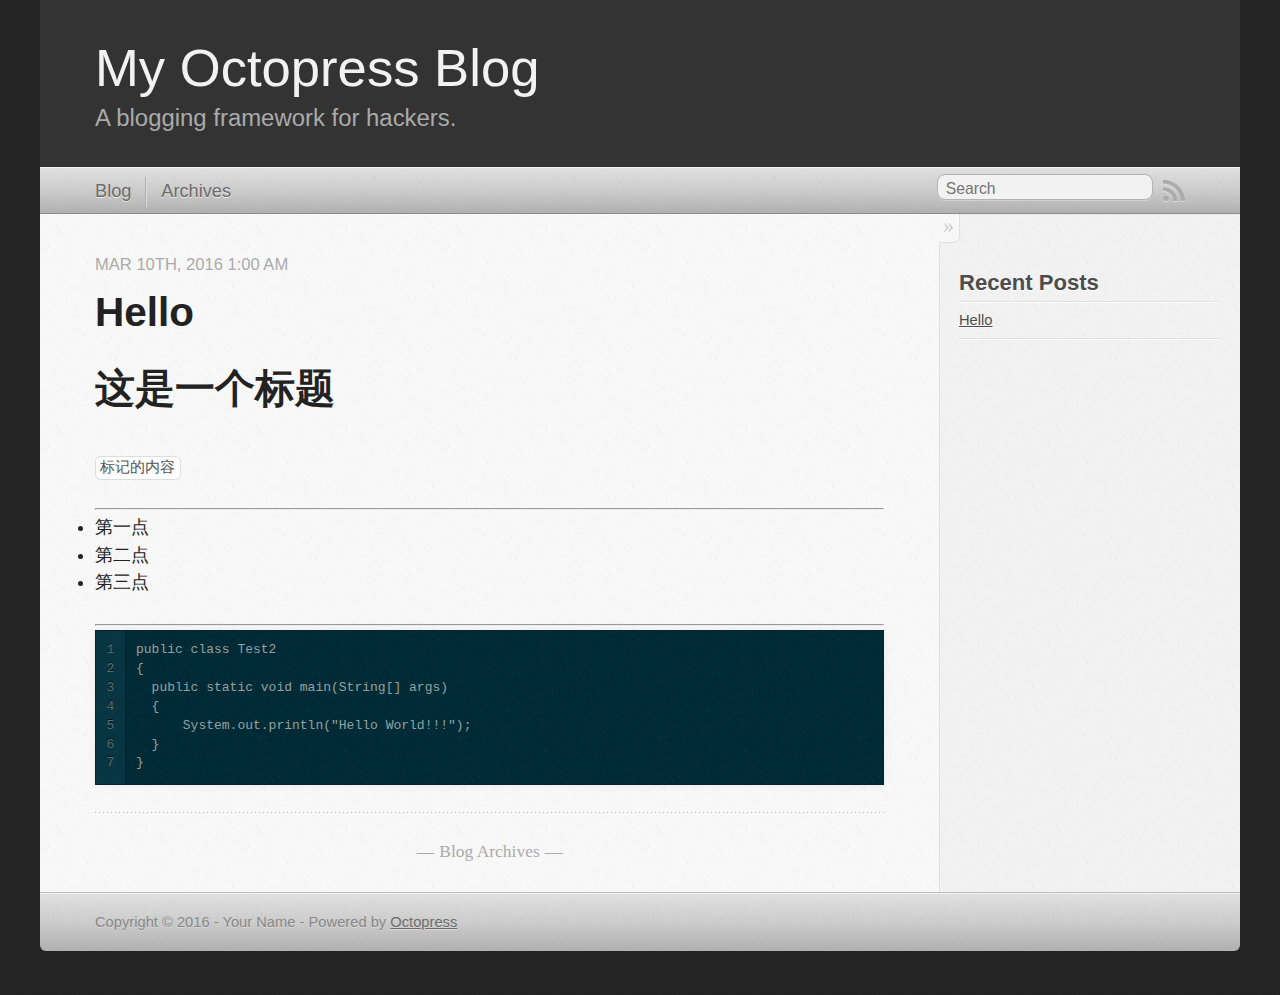
<file: index.html>
<!DOCTYPE html>
<!--[if IEMobile 7 ]><html class="no-js iem7"><![endif]-->
<!--[if lt IE 9]><html class="no-js lte-ie8"><![endif]-->
<!--[if (gt IE 8)|(gt IEMobile 7)|!(IEMobile)|!(IE)]><!--><html class="no-js" lang="en"><!--<![endif]-->
<head>
  <meta charset="utf-8">
  <title>My Octopress Blog</title>
  <meta name="author" content="Your Name">

  
  <meta name="description" content="这是一个标题 标记的内容 第一点
第二点
第三点 1
2
3
4
5
6
7
public class Test2
{ public static void main(String[] args) { System.out.println("Hello World!!!"); }
} ">
  

  <!-- http://t.co/dKP3o1e -->
  <meta name="HandheldFriendly" content="True">
  <meta name="MobileOptimized" content="320">
  <meta name="viewport" content="width=device-width, initial-scale=1">

  
  <link rel="canonical" href="http://iuin.github.io/">
  <link href="/favicon.png" rel="icon">
  <link href="/stylesheets/screen.css" media="screen, projection" rel="stylesheet" type="text/css">
  <link href="/atom.xml" rel="alternate" title="My Octopress Blog" type="application/atom+xml">
  <script src="/javascripts/modernizr-2.0.js"></script>
  <script src="http://libs.baidu.com/jquery/1.9.1/jquery.min.js"></script>
  <script>!window.jQuery && document.write(unescape('%3Cscript src="/javascripts/libs/jquery.min.js"%3E%3C/script%3E'))</script>
  <script src="/javascripts/octopress.js" type="text/javascript"></script>
  <!--Fonts from Google"s Web font directory at http://google.com/webfonts -->
<!-- <link href="//fonts.googleapis.com/css?family=PT+Serif:regular,italic,bold,bolditalic" rel="stylesheet" type="text/css">
<link href="//fonts.googleapis.com/css?family=PT+Sans:regular,italic,bold,bolditalic" rel="stylesheet" type="text/css">
-->
  

</head>

<body   >
  <header role="banner"><hgroup>
  <h1><a href="/">My Octopress Blog</a></h1>
  
    <h2>A blogging framework for hackers.</h2>
  
</hgroup>

</header>
  <nav role="navigation"><ul class="subscription" data-subscription="rss">
  <li><a href="/atom.xml" rel="subscribe-rss" title="subscribe via RSS">RSS</a></li>
  
</ul>
  
<form action="https://www.google.com/search" method="get">
  <fieldset role="search">
    <input type="hidden" name="sitesearch" value="iuin.github.io">
    <input class="search" type="text" name="q" results="0" placeholder="Search"/>
  </fieldset>
</form>
  
<ul class="main-navigation">
  <li><a href="/">Blog</a></li>
  <li><a href="/blog/archives">Archives</a></li>
</ul>

</nav>
  <div id="main">
    <div id="content">
      <div class="blog-index">
  
  
  
    <article>
      
  <header>
    
      <h1 class="entry-title"><a href="/blog/2016/03/10/hello/">Hello</a></h1>
    
    
      <p class="meta">
        




<time class='entry-date' datetime='2016-03-10T01:00:05+08:00'><span class='date'><span class='date-month'>Mar</span> <span class='date-day'>10</span><span class='date-suffix'>th</span>, <span class='date-year'>2016</span></span> <span class='time'>1:00 am</span></time>
        
      </p>
    
  </header>


  <div class="entry-content"><h1>这是一个标题</h1>

<p><code>标记的内容</code></p>

<hr />

<ul>
<li>第一点</li>
<li>第二点</li>
<li>第三点</li>
</ul>


<hr />

<figure class='code'><div class="highlight"><table><tr><td class="gutter"><pre class="line-numbers"><span class='line-number'>1</span>
<span class='line-number'>2</span>
<span class='line-number'>3</span>
<span class='line-number'>4</span>
<span class='line-number'>5</span>
<span class='line-number'>6</span>
<span class='line-number'>7</span>
</pre></td><td class='code'><pre><code class=''><span class='line'>public class Test2
</span><span class='line'>{
</span><span class='line'>  public static void main(String[] args)
</span><span class='line'>  {
</span><span class='line'>      System.out.println("Hello World!!!");
</span><span class='line'>  }
</span><span class='line'>}</span></code></pre></td></tr></table></div></figure>

</div>
  
  


    </article>
  
  <div class="pagination">
    
    <a href="/blog/archives">Blog Archives</a>
    
  </div>
</div>
<aside class="sidebar">
  
    <section>
  <h1>Recent Posts</h1>
  <ul id="recent_posts">
    
      <li class="post">
        <a href="/blog/2016/03/10/hello/">Hello</a>
      </li>
    
  </ul>
</section>





  
</aside>

    </div>
  </div>
  <footer role="contentinfo"><p>
  Copyright &copy; 2016 - Your Name -
  <span class="credit">Powered by <a href="http://octopress.org">Octopress</a></span>
</p>

</footer>
  











</body>
</html>
</file>
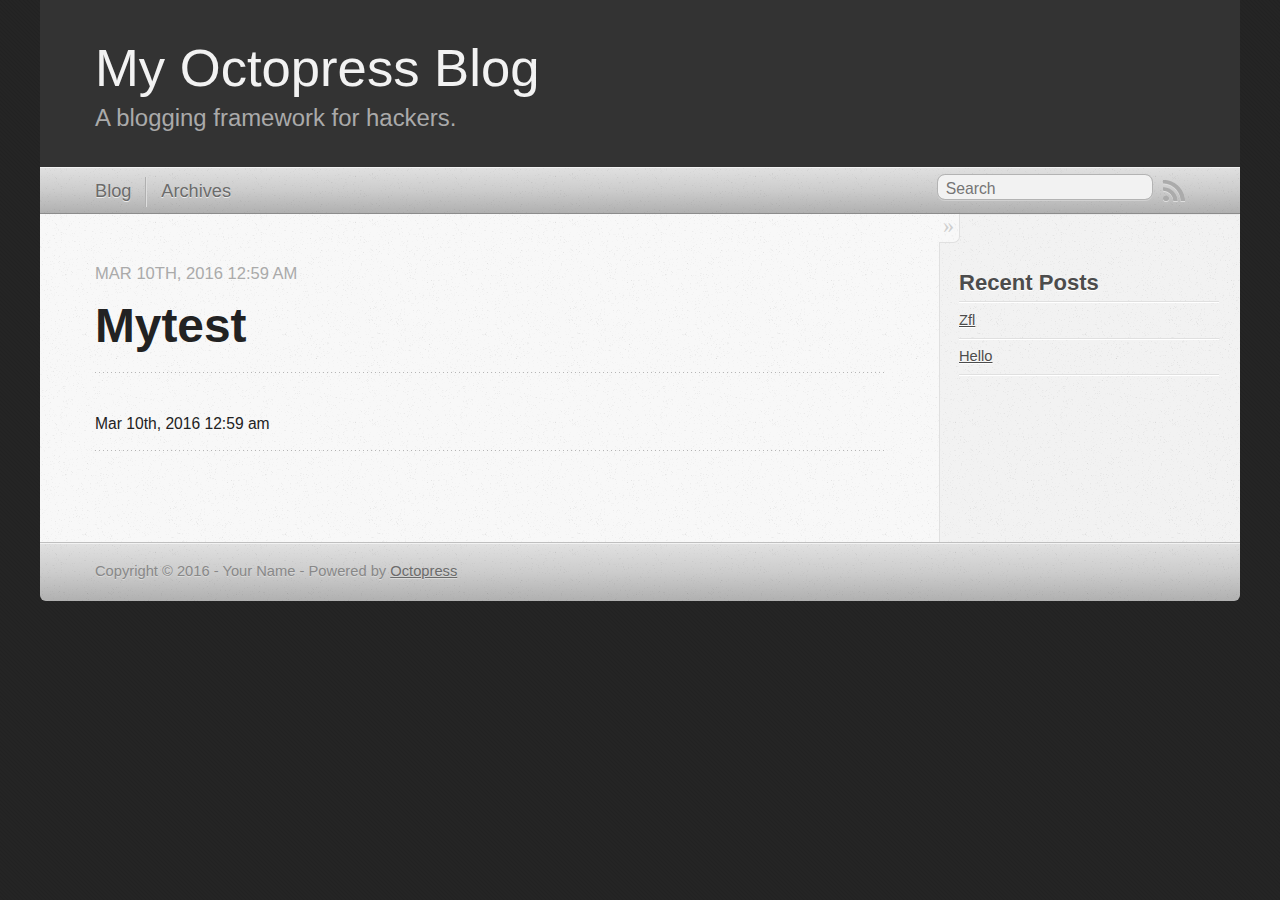
<file: mytest/index.html>
<!DOCTYPE html>
<!--[if IEMobile 7 ]><html class="no-js iem7"><![endif]-->
<!--[if lt IE 9]><html class="no-js lte-ie8"><![endif]-->
<!--[if (gt IE 8)|(gt IEMobile 7)|!(IEMobile)|!(IE)]><!--><html class="no-js" lang="en"><!--<![endif]-->
<head>
  <meta charset="utf-8">
  <title>Mytest - My Octopress Blog</title>
  <meta name="author" content="Your Name">

  
  <meta name="description" content=" Mytest Mar 10th, 2016 12:59 am Mar 10th, 2016 12:59 am Recent Posts Zfl Hello ">
  

  <!-- http://t.co/dKP3o1e -->
  <meta name="HandheldFriendly" content="True">
  <meta name="MobileOptimized" content="320">
  <meta name="viewport" content="width=device-width, initial-scale=1">

  
  <link rel="canonical" href="http://iuin.github.io/mytest/">
  <link href="/favicon.png" rel="icon">
  <link href="/stylesheets/screen.css" media="screen, projection" rel="stylesheet" type="text/css">
  <link href="/atom.xml" rel="alternate" title="My Octopress Blog" type="application/atom+xml">
  <script src="/javascripts/modernizr-2.0.js"></script>
  <script src="http://libs.baidu.com/jquery/1.9.1/jquery.min.js"></script>
  <script>!window.jQuery && document.write(unescape('%3Cscript src="/javascripts/libs/jquery.min.js"%3E%3C/script%3E'))</script>
  <script src="/javascripts/octopress.js" type="text/javascript"></script>
  <!--Fonts from Google"s Web font directory at http://google.com/webfonts -->
<!-- <link href="//fonts.googleapis.com/css?family=PT+Serif:regular,italic,bold,bolditalic" rel="stylesheet" type="text/css">
<link href="//fonts.googleapis.com/css?family=PT+Sans:regular,italic,bold,bolditalic" rel="stylesheet" type="text/css">
-->
  

</head>

<body   >
  <header role="banner"><hgroup>
  <h1><a href="/">My Octopress Blog</a></h1>
  
    <h2>A blogging framework for hackers.</h2>
  
</hgroup>

</header>
  <nav role="navigation"><ul class="subscription" data-subscription="rss">
  <li><a href="/atom.xml" rel="subscribe-rss" title="subscribe via RSS">RSS</a></li>
  
</ul>
  
<form action="https://www.google.com/search" method="get">
  <fieldset role="search">
    <input type="hidden" name="sitesearch" value="iuin.github.io">
    <input class="search" type="text" name="q" results="0" placeholder="Search"/>
  </fieldset>
</form>
  
<ul class="main-navigation">
  <li><a href="/">Blog</a></li>
  <li><a href="/blog/archives">Archives</a></li>
</ul>

</nav>
  <div id="main">
    <div id="content">
      <div>
<article role="article">
  
  <header>
    <h1 class="entry-title">Mytest</h1>
    <p class="meta">




<time class='entry-date' datetime='2016-03-10T00:59:00+08:00'><span class='date'><span class='date-month'>Mar</span> <span class='date-day'>10</span><span class='date-suffix'>th</span>, <span class='date-year'>2016</span></span> <span class='time'>12:59 am</span></time></p>
  </header>
  
  

  
    <footer>
      <p class="meta">
        
        




<time class='entry-date' datetime='2016-03-10T00:59:00+08:00'><span class='date'><span class='date-month'>Mar</span> <span class='date-day'>10</span><span class='date-suffix'>th</span>, <span class='date-year'>2016</span></span> <span class='time'>12:59 am</span></time>
        
      </p>
      
        <div class="sharing">
  
  
  
</div>

      
    </footer>
  
</article>

</div>

<aside class="sidebar">
  
    <section>
  <h1>Recent Posts</h1>
  <ul id="recent_posts">
    
      <li class="post">
        <a href="/blog/2016/03/10/zfl/">Zfl</a>
      </li>
    
      <li class="post">
        <a href="/blog/2016/03/10/hello/">Hello</a>
      </li>
    
  </ul>
</section>





  
</aside>


    </div>
  </div>
  <footer role="contentinfo"><p>
  Copyright &copy; 2016 - Your Name -
  <span class="credit">Powered by <a href="http://octopress.org">Octopress</a></span>
</p>

</footer>
  











</body>
</html>
</file>
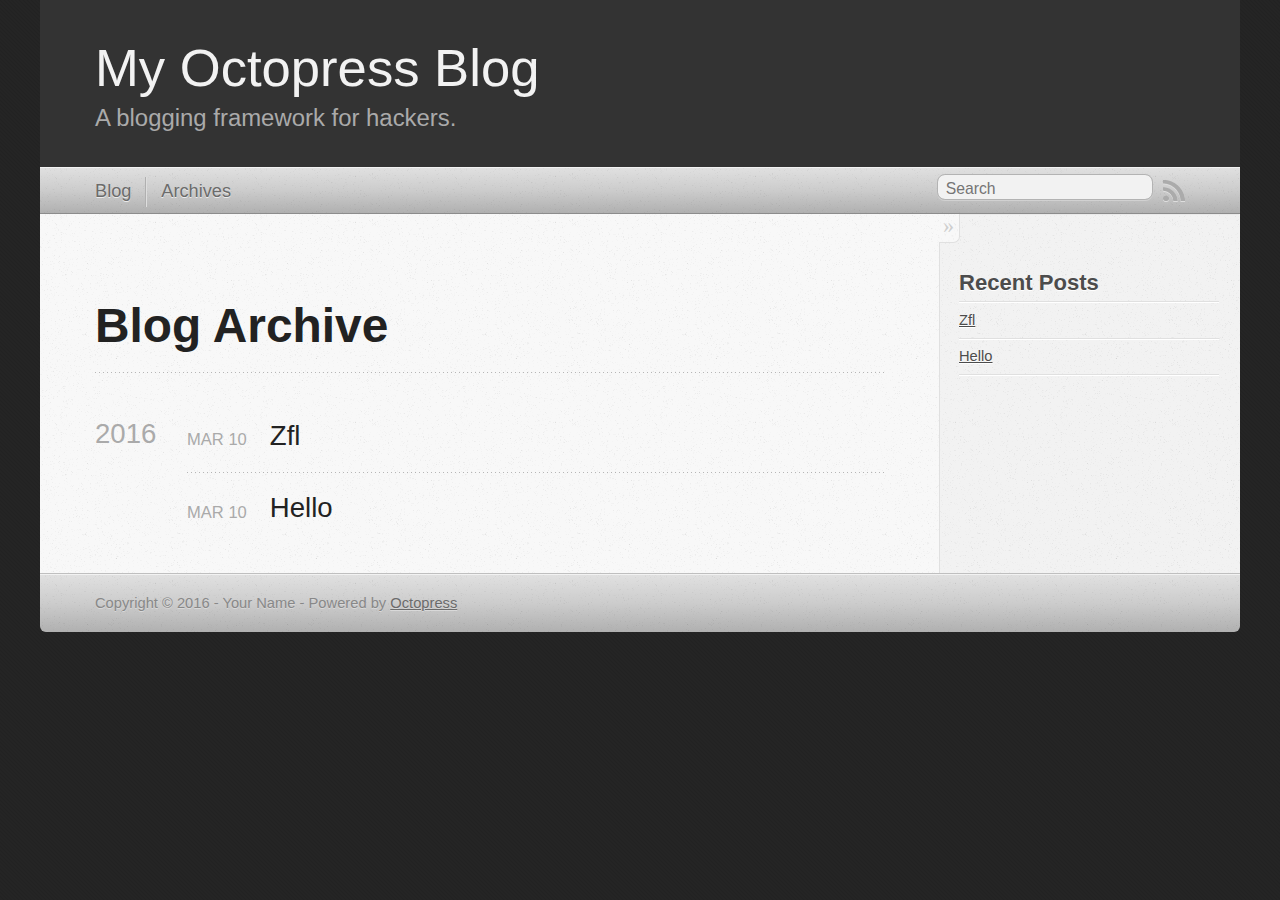
<file: blog/archives/index.html>
<!DOCTYPE html>
<!--[if IEMobile 7 ]><html class="no-js iem7"><![endif]-->
<!--[if lt IE 9]><html class="no-js lte-ie8"><![endif]-->
<!--[if (gt IE 8)|(gt IEMobile 7)|!(IEMobile)|!(IE)]><!--><html class="no-js" lang="en"><!--<![endif]-->
<head>
  <meta charset="utf-8">
  <title>Blog Archive - My Octopress Blog</title>
  <meta name="author" content="Your Name">

  
  <meta name="description" content=" Blog Archive 2016 Zfl
Mar 10 2016 Hello
Mar 10 2016 Recent Posts Zfl Hello ">
  

  <!-- http://t.co/dKP3o1e -->
  <meta name="HandheldFriendly" content="True">
  <meta name="MobileOptimized" content="320">
  <meta name="viewport" content="width=device-width, initial-scale=1">

  
  <link rel="canonical" href="http://iuin.github.io/blog/archives/">
  <link href="/favicon.png" rel="icon">
  <link href="/stylesheets/screen.css" media="screen, projection" rel="stylesheet" type="text/css">
  <link href="/atom.xml" rel="alternate" title="My Octopress Blog" type="application/atom+xml">
  <script src="/javascripts/modernizr-2.0.js"></script>
  <script src="http://libs.baidu.com/jquery/1.9.1/jquery.min.js"></script>
  <script>!window.jQuery && document.write(unescape('%3Cscript src="/javascripts/libs/jquery.min.js"%3E%3C/script%3E'))</script>
  <script src="/javascripts/octopress.js" type="text/javascript"></script>
  <!--Fonts from Google"s Web font directory at http://google.com/webfonts -->
<!-- <link href="//fonts.googleapis.com/css?family=PT+Serif:regular,italic,bold,bolditalic" rel="stylesheet" type="text/css">
<link href="//fonts.googleapis.com/css?family=PT+Sans:regular,italic,bold,bolditalic" rel="stylesheet" type="text/css">
-->
  

</head>

<body   >
  <header role="banner"><hgroup>
  <h1><a href="/">My Octopress Blog</a></h1>
  
    <h2>A blogging framework for hackers.</h2>
  
</hgroup>

</header>
  <nav role="navigation"><ul class="subscription" data-subscription="rss">
  <li><a href="/atom.xml" rel="subscribe-rss" title="subscribe via RSS">RSS</a></li>
  
</ul>
  
<form action="https://www.google.com/search" method="get">
  <fieldset role="search">
    <input type="hidden" name="sitesearch" value="iuin.github.io">
    <input class="search" type="text" name="q" results="0" placeholder="Search"/>
  </fieldset>
</form>
  
<ul class="main-navigation">
  <li><a href="/">Blog</a></li>
  <li><a href="/blog/archives">Archives</a></li>
</ul>

</nav>
  <div id="main">
    <div id="content">
      <div>
<article role="article">
  
  <header>
    <h1 class="entry-title">Blog Archive</h1>
    
  </header>
  
  <div id="blog-archives">



  
  <h2>2016</h2>

<article>
  
<h1><a href="/blog/2016/03/10/zfl/">Zfl</a></h1>
<time datetime="2016-03-10T01:28:30+08:00" pubdate><span class='month'>Mar</span> <span class='day'>10</span> <span class='year'>2016</span></time>


</article>



<article>
  
<h1><a href="/blog/2016/03/10/hello/">Hello</a></h1>
<time datetime="2016-03-10T01:00:05+08:00" pubdate><span class='month'>Mar</span> <span class='day'>10</span> <span class='year'>2016</span></time>


</article>

</div>

  
</article>

</div>

<aside class="sidebar">
  
    <section>
  <h1>Recent Posts</h1>
  <ul id="recent_posts">
    
      <li class="post">
        <a href="/blog/2016/03/10/zfl/">Zfl</a>
      </li>
    
      <li class="post">
        <a href="/blog/2016/03/10/hello/">Hello</a>
      </li>
    
  </ul>
</section>





  
</aside>


    </div>
  </div>
  <footer role="contentinfo"><p>
  Copyright &copy; 2016 - Your Name -
  <span class="credit">Powered by <a href="http://octopress.org">Octopress</a></span>
</p>

</footer>
  











</body>
</html>
</file>
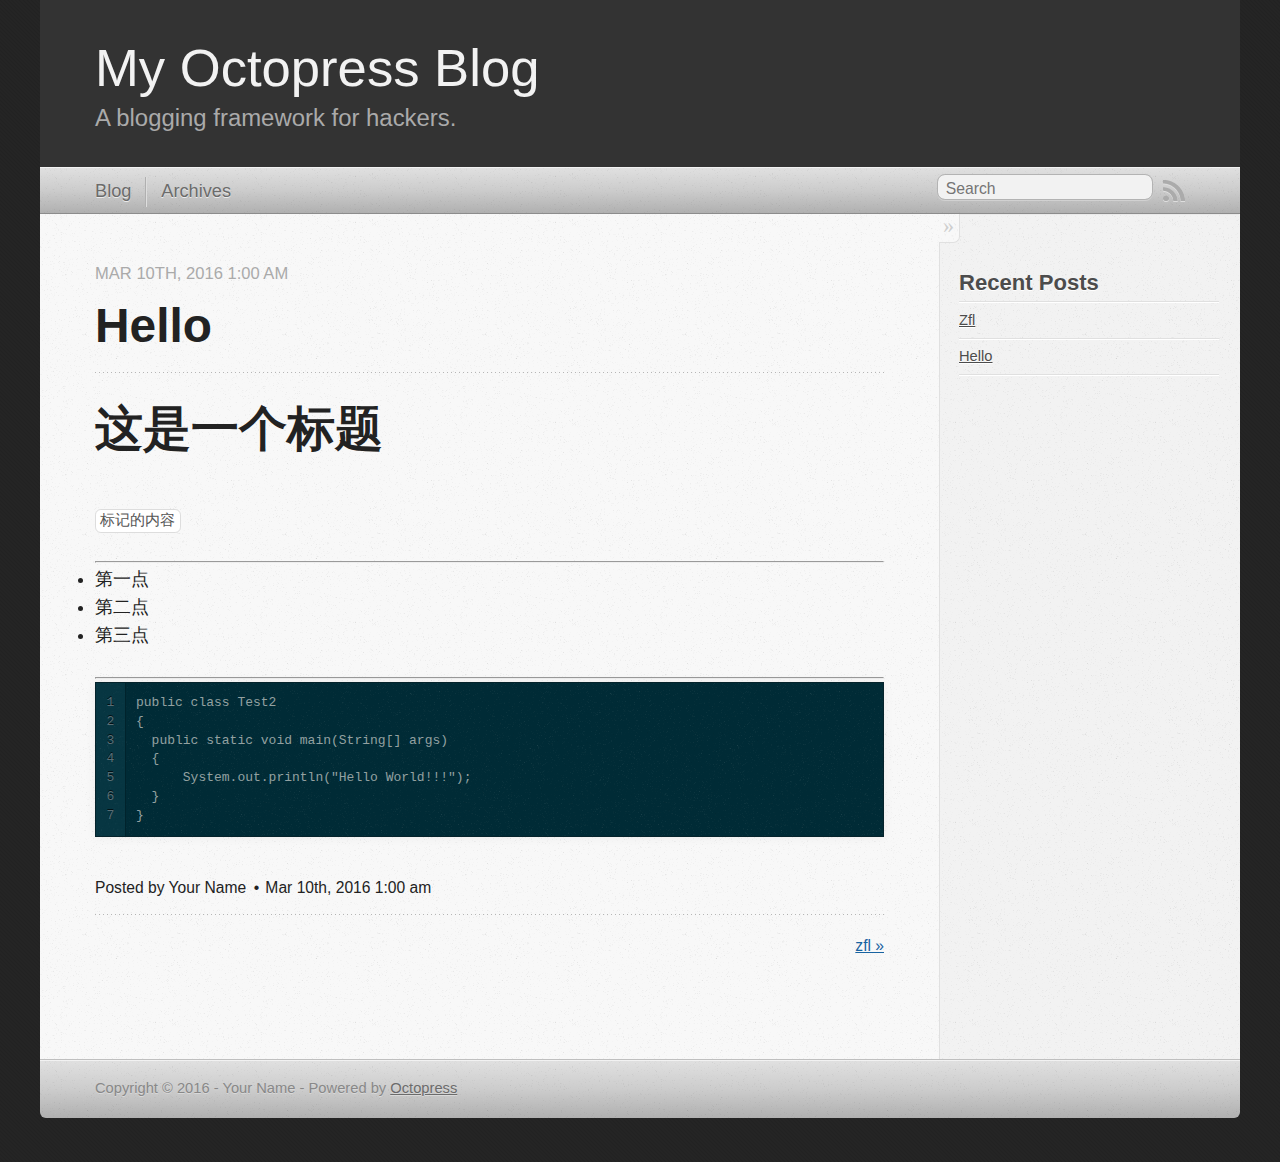
<file: blog/2016/03/10/hello/index.html>
<!DOCTYPE html>
<!--[if IEMobile 7 ]><html class="no-js iem7"><![endif]-->
<!--[if lt IE 9]><html class="no-js lte-ie8"><![endif]-->
<!--[if (gt IE 8)|(gt IEMobile 7)|!(IEMobile)|!(IE)]><!--><html class="no-js" lang="en"><!--<![endif]-->
<head>
  <meta charset="utf-8">
  <title>Hello - My Octopress Blog</title>
  <meta name="author" content="Your Name">

  
  <meta name="description" content="这是一个标题 标记的内容 第一点
第二点
第三点 1
2
3
4
5
6
7
public class Test2
{ public static void main(String[] args) { System.out.println("Hello World!!!"); }
} ">
  

  <!-- http://t.co/dKP3o1e -->
  <meta name="HandheldFriendly" content="True">
  <meta name="MobileOptimized" content="320">
  <meta name="viewport" content="width=device-width, initial-scale=1">

  
  <link rel="canonical" href="http://iuin.github.io/blog/2016/03/10/hello/">
  <link href="/favicon.png" rel="icon">
  <link href="/stylesheets/screen.css" media="screen, projection" rel="stylesheet" type="text/css">
  <link href="/atom.xml" rel="alternate" title="My Octopress Blog" type="application/atom+xml">
  <script src="/javascripts/modernizr-2.0.js"></script>
  <script src="http://libs.baidu.com/jquery/1.9.1/jquery.min.js"></script>
  <script>!window.jQuery && document.write(unescape('%3Cscript src="/javascripts/libs/jquery.min.js"%3E%3C/script%3E'))</script>
  <script src="/javascripts/octopress.js" type="text/javascript"></script>
  <!--Fonts from Google"s Web font directory at http://google.com/webfonts -->
<!-- <link href="//fonts.googleapis.com/css?family=PT+Serif:regular,italic,bold,bolditalic" rel="stylesheet" type="text/css">
<link href="//fonts.googleapis.com/css?family=PT+Sans:regular,italic,bold,bolditalic" rel="stylesheet" type="text/css">
-->
  

</head>

<body   >
  <header role="banner"><hgroup>
  <h1><a href="/">My Octopress Blog</a></h1>
  
    <h2>A blogging framework for hackers.</h2>
  
</hgroup>

</header>
  <nav role="navigation"><ul class="subscription" data-subscription="rss">
  <li><a href="/atom.xml" rel="subscribe-rss" title="subscribe via RSS">RSS</a></li>
  
</ul>
  
<form action="https://www.google.com/search" method="get">
  <fieldset role="search">
    <input type="hidden" name="sitesearch" value="iuin.github.io">
    <input class="search" type="text" name="q" results="0" placeholder="Search"/>
  </fieldset>
</form>
  
<ul class="main-navigation">
  <li><a href="/">Blog</a></li>
  <li><a href="/blog/archives">Archives</a></li>
</ul>

</nav>
  <div id="main">
    <div id="content">
      <div>
<article class="hentry" role="article">
  
  <header>
    
      <h1 class="entry-title">Hello</h1>
    
    
      <p class="meta">
        




<time class='entry-date' datetime='2016-03-10T01:00:05+08:00'><span class='date'><span class='date-month'>Mar</span> <span class='date-day'>10</span><span class='date-suffix'>th</span>, <span class='date-year'>2016</span></span> <span class='time'>1:00 am</span></time>
        
      </p>
    
  </header>


<div class="entry-content"><h1>这是一个标题</h1>

<p><code>标记的内容</code></p>

<hr />

<ul>
<li>第一点</li>
<li>第二点</li>
<li>第三点</li>
</ul>


<hr />

<figure class='code'><div class="highlight"><table><tr><td class="gutter"><pre class="line-numbers"><span class='line-number'>1</span>
<span class='line-number'>2</span>
<span class='line-number'>3</span>
<span class='line-number'>4</span>
<span class='line-number'>5</span>
<span class='line-number'>6</span>
<span class='line-number'>7</span>
</pre></td><td class='code'><pre><code class=''><span class='line'>public class Test2
</span><span class='line'>{
</span><span class='line'>  public static void main(String[] args)
</span><span class='line'>  {
</span><span class='line'>      System.out.println("Hello World!!!");
</span><span class='line'>  }
</span><span class='line'>}</span></code></pre></td></tr></table></div></figure>

</div>


  <footer>
    <p class="meta">
      
  

<span class="byline author vcard">Posted by <span class="fn">Your Name</span></span>

      




<time class='entry-date' datetime='2016-03-10T01:00:05+08:00'><span class='date'><span class='date-month'>Mar</span> <span class='date-day'>10</span><span class='date-suffix'>th</span>, <span class='date-year'>2016</span></span> <span class='time'>1:00 am</span></time>
      


    </p>
    
      <div class="sharing">
  
  
  
</div>

    
    <p class="meta">
      
      
        <a class="basic-alignment right" href="/blog/2016/03/10/zfl/" title="Next Post: zfl">zfl &raquo;</a>
      
    </p>
  </footer>
</article>

</div>

<aside class="sidebar">
  
    <section>
  <h1>Recent Posts</h1>
  <ul id="recent_posts">
    
      <li class="post">
        <a href="/blog/2016/03/10/zfl/">Zfl</a>
      </li>
    
      <li class="post">
        <a href="/blog/2016/03/10/hello/">Hello</a>
      </li>
    
  </ul>
</section>





  
</aside>


    </div>
  </div>
  <footer role="contentinfo"><p>
  Copyright &copy; 2016 - Your Name -
  <span class="credit">Powered by <a href="http://octopress.org">Octopress</a></span>
</p>

</footer>
  











</body>
</html>
</file>
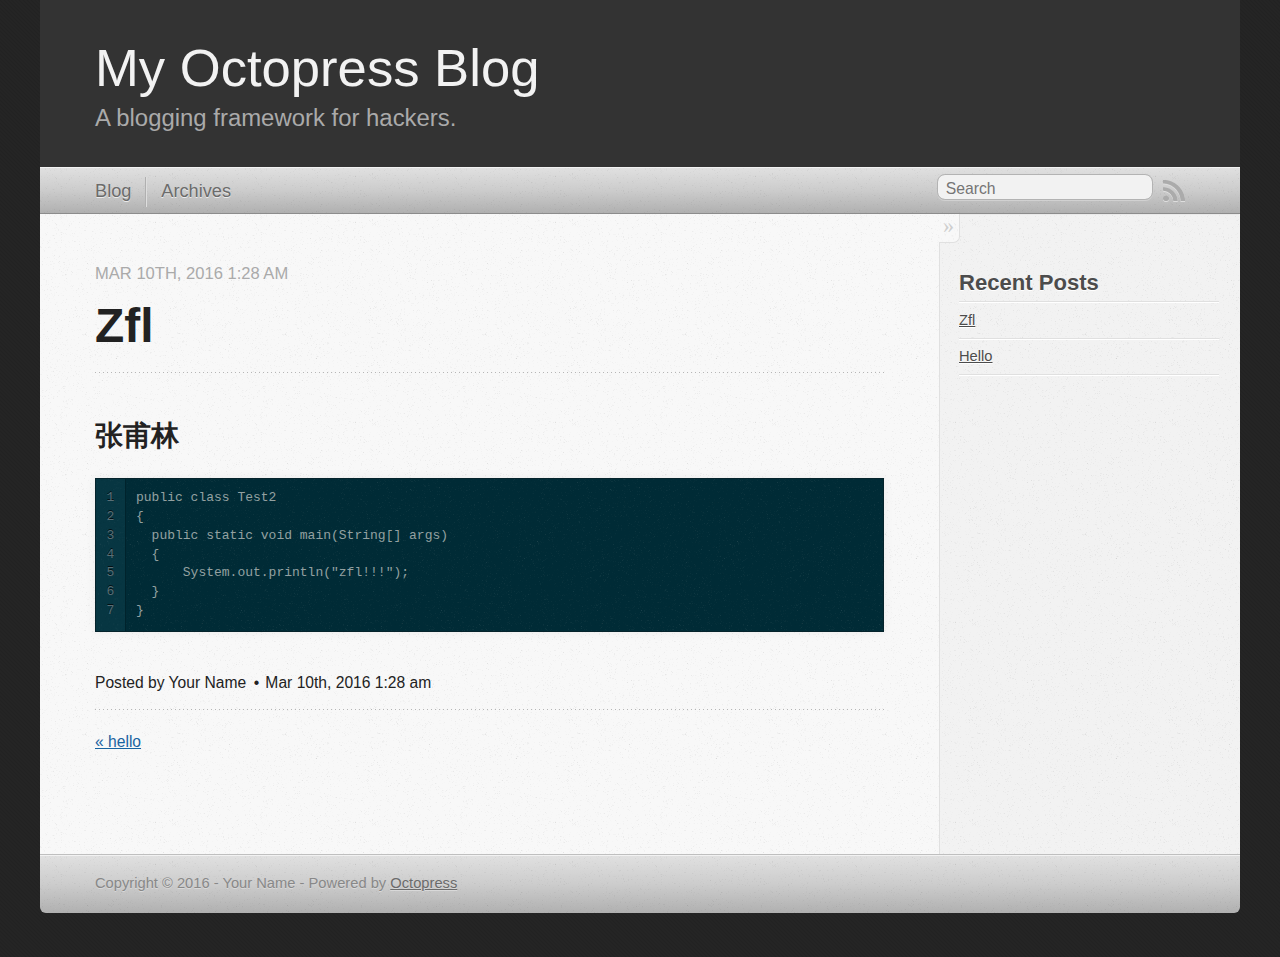
<file: blog/2016/03/10/zfl/index.html>
<!DOCTYPE html>
<!--[if IEMobile 7 ]><html class="no-js iem7"><![endif]-->
<!--[if lt IE 9]><html class="no-js lte-ie8"><![endif]-->
<!--[if (gt IE 8)|(gt IEMobile 7)|!(IEMobile)|!(IE)]><!--><html class="no-js" lang="en"><!--<![endif]-->
<head>
  <meta charset="utf-8">
  <title>Zfl - My Octopress Blog</title>
  <meta name="author" content="Your Name">

  
  <meta name="description" content="张甫林 1
2
3
4
5
6
7
public class Test2
{ public static void main(String[] args) { System.out.println("zfl!!!"); }
} ">
  

  <!-- http://t.co/dKP3o1e -->
  <meta name="HandheldFriendly" content="True">
  <meta name="MobileOptimized" content="320">
  <meta name="viewport" content="width=device-width, initial-scale=1">

  
  <link rel="canonical" href="http://iuin.github.io/blog/2016/03/10/zfl/">
  <link href="/favicon.png" rel="icon">
  <link href="/stylesheets/screen.css" media="screen, projection" rel="stylesheet" type="text/css">
  <link href="/atom.xml" rel="alternate" title="My Octopress Blog" type="application/atom+xml">
  <script src="/javascripts/modernizr-2.0.js"></script>
  <script src="http://libs.baidu.com/jquery/1.9.1/jquery.min.js"></script>
  <script>!window.jQuery && document.write(unescape('%3Cscript src="/javascripts/libs/jquery.min.js"%3E%3C/script%3E'))</script>
  <script src="/javascripts/octopress.js" type="text/javascript"></script>
  <!--Fonts from Google"s Web font directory at http://google.com/webfonts -->
<!-- <link href="//fonts.googleapis.com/css?family=PT+Serif:regular,italic,bold,bolditalic" rel="stylesheet" type="text/css">
<link href="//fonts.googleapis.com/css?family=PT+Sans:regular,italic,bold,bolditalic" rel="stylesheet" type="text/css">
-->
  

</head>

<body   >
  <header role="banner"><hgroup>
  <h1><a href="/">My Octopress Blog</a></h1>
  
    <h2>A blogging framework for hackers.</h2>
  
</hgroup>

</header>
  <nav role="navigation"><ul class="subscription" data-subscription="rss">
  <li><a href="/atom.xml" rel="subscribe-rss" title="subscribe via RSS">RSS</a></li>
  
</ul>
  
<form action="https://www.google.com/search" method="get">
  <fieldset role="search">
    <input type="hidden" name="sitesearch" value="iuin.github.io">
    <input class="search" type="text" name="q" results="0" placeholder="Search"/>
  </fieldset>
</form>
  
<ul class="main-navigation">
  <li><a href="/">Blog</a></li>
  <li><a href="/blog/archives">Archives</a></li>
</ul>

</nav>
  <div id="main">
    <div id="content">
      <div>
<article class="hentry" role="article">
  
  <header>
    
      <h1 class="entry-title">Zfl</h1>
    
    
      <p class="meta">
        




<time class='entry-date' datetime='2016-03-10T01:28:30+08:00'><span class='date'><span class='date-month'>Mar</span> <span class='date-day'>10</span><span class='date-suffix'>th</span>, <span class='date-year'>2016</span></span> <span class='time'>1:28 am</span></time>
        
      </p>
    
  </header>


<div class="entry-content"><h2>张甫林</h2>

<figure class='code'><div class="highlight"><table><tr><td class="gutter"><pre class="line-numbers"><span class='line-number'>1</span>
<span class='line-number'>2</span>
<span class='line-number'>3</span>
<span class='line-number'>4</span>
<span class='line-number'>5</span>
<span class='line-number'>6</span>
<span class='line-number'>7</span>
</pre></td><td class='code'><pre><code class=''><span class='line'>public class Test2
</span><span class='line'>{
</span><span class='line'>  public static void main(String[] args)
</span><span class='line'>  {
</span><span class='line'>      System.out.println("zfl!!!");
</span><span class='line'>  }
</span><span class='line'>}</span></code></pre></td></tr></table></div></figure>

</div>


  <footer>
    <p class="meta">
      
  

<span class="byline author vcard">Posted by <span class="fn">Your Name</span></span>

      




<time class='entry-date' datetime='2016-03-10T01:28:30+08:00'><span class='date'><span class='date-month'>Mar</span> <span class='date-day'>10</span><span class='date-suffix'>th</span>, <span class='date-year'>2016</span></span> <span class='time'>1:28 am</span></time>
      


    </p>
    
      <div class="sharing">
  
  
  
</div>

    
    <p class="meta">
      
        <a class="basic-alignment left" href="/blog/2016/03/10/hello/" title="Previous Post: hello">&laquo; hello</a>
      
      
    </p>
  </footer>
</article>

</div>

<aside class="sidebar">
  
    <section>
  <h1>Recent Posts</h1>
  <ul id="recent_posts">
    
      <li class="post">
        <a href="/blog/2016/03/10/zfl/">Zfl</a>
      </li>
    
      <li class="post">
        <a href="/blog/2016/03/10/hello/">Hello</a>
      </li>
    
  </ul>
</section>





  
</aside>


    </div>
  </div>
  <footer role="contentinfo"><p>
  Copyright &copy; 2016 - Your Name -
  <span class="credit">Powered by <a href="http://octopress.org">Octopress</a></span>
</p>

</footer>
  











</body>
</html>
</file>
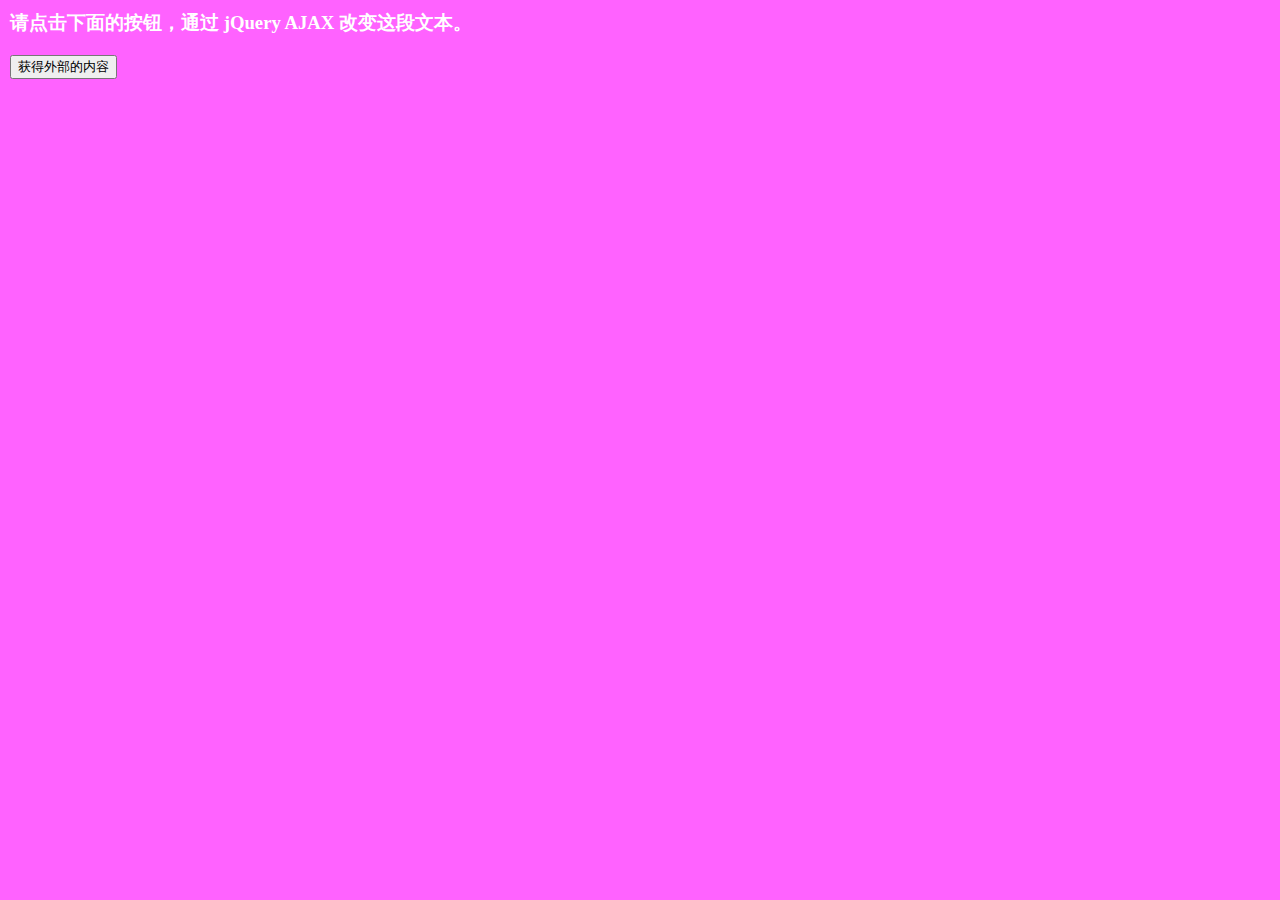
<file: index3.html>
<html><head><meta http-equiv="Content-Type" content="text/html; charset=UTF-8">

<title>你若不离不弃 我必生死相依</title>
<style type="text/css">
body {
    margin-left: 0px;
    margin-top: 0px;
    margin-right: 0px;
    margin-bottom: 0px;
    background-color: #FF62FF;
}
.content {
    width: 80%;
    color: #90F;
    height: 100%;
    top: 0px;
    left: 10%;
    font-size: 18px;
    line-height: 25px;
    font-family: "微软雅黑";
    margin-top: 0px;
}
body {
    color: #FFF;
    padding: 10px;
    /* background: #FFF url(bg.png) no-repeat fixed top center;*/
    margin-left: 0px;
    margin-top: 0px;
    margin-right: 0px;
    margin-bottom: 0px;
}
.des {
    font-size: 15px;
    color: #3C3C3C;
    /*width: 100%;*/
    text-shadow : 0px 0px 1px #fff;
    z-index:1000;                   
    right:20px;
    position:fixed !important;
    bottom:0px;
}
.des a {
    color: #3C3C3C;
    text-shadow : 0px 0px 1px #fff;
}
</style>
<script src="./javascripts/jquery-1.7.1.min.js" language="javascript" type="text/javascript"></script>
<script src="./javascripts/tao.js" language="javascript" type="text/javascript"></script>
<script>
$(document).ready(function(e) {
    /*禁止右键和隐藏鼠标*/
    $("body").bind("contextmenu", function() {
      return false;
    });
    
    /*定义文字最底部显示到哪儿*/
    var guangs=["　","|","　","|"];
    var guangBiao="/";
    var guangSub=0;
    var guang=setInterval("$.guang()",120);
    
    var subs=0;
    var string="琴██我喜欢你██真的很喜欢很喜欢你██你知道吗…在没有你任何消息的日子里...总会想起你██每当夜深人静想起你的时候...眼泪总是忍不住的往下流██每当流星划过寂静的天边...都会为你许下祝福的心愿██我依旧对你那么思念██不管你怎么样...我对你的爱永远不会改变██我只是个很普通的人,也有很多缺点...可能配不上你██但我可以等你...我希望你能够答应我 <-- The End -->";
    $.intent=function(str){
        str="　　"+str;
        var reg=new RegExp("/█{1,2}/","i"); //创建正则RegExp对象
        str=str.replace(eval("/█/gi"),"█");

        return str;
    }
    string=$.intent(string);
    
    var echo=setInterval("$.echo()",300);
    
    $.guang=function(){
          if(guangSub<guangs.length-1){
                guangSub++;
              }else{
                  guangSub=0;
                  }
            guangBiao=guangs[guangSub];
            $("#guang").html(guangBiao);
            
        }
    
    $.echo=function(){
        if(subs<string.length){
        $("#txt").html($("#txt").html()+$.repl(string.substr(subs,1)));
        if($("#guang").offset().top > document.body.scrollHeight / 2){
          window.scrollTo(0,$("#guang").offset().top);
        }
               $(".des").css("bottom","0px");
        subs++;
        }
    }
    $.repl=function(str){
        str=str.replace("\r\n","<br/>");
        str=str.replace("\n","<br/>");
        str=str.replace("█","<br/>");
        return str;
    }
});

$(document).ready(function(){
  $("#btn1").click(function(){
    $('#test').load('http://106.14.145.86:8000/');
  })
})

</script>
</head>

<body>
<!--
<center>
<div align="left" class="content"><span id="txt"></span><span id="guang"></span>
<span></span>
</div>
</center>

下面是浮动的桃心
<div id="bubbles" style="visibility:hidden">
<img src="./javascripts/1.png">
<img src="./javascripts/2.png">
<img src="./javascripts/1.png">
</div>
-->
<!---->
<h3 id="test">请点击下面的按钮，通过 jQuery AJAX 改变这段文本。</h3>
<button id="btn1" type="button">获得外部的内容</button>
</body></html>
</file>
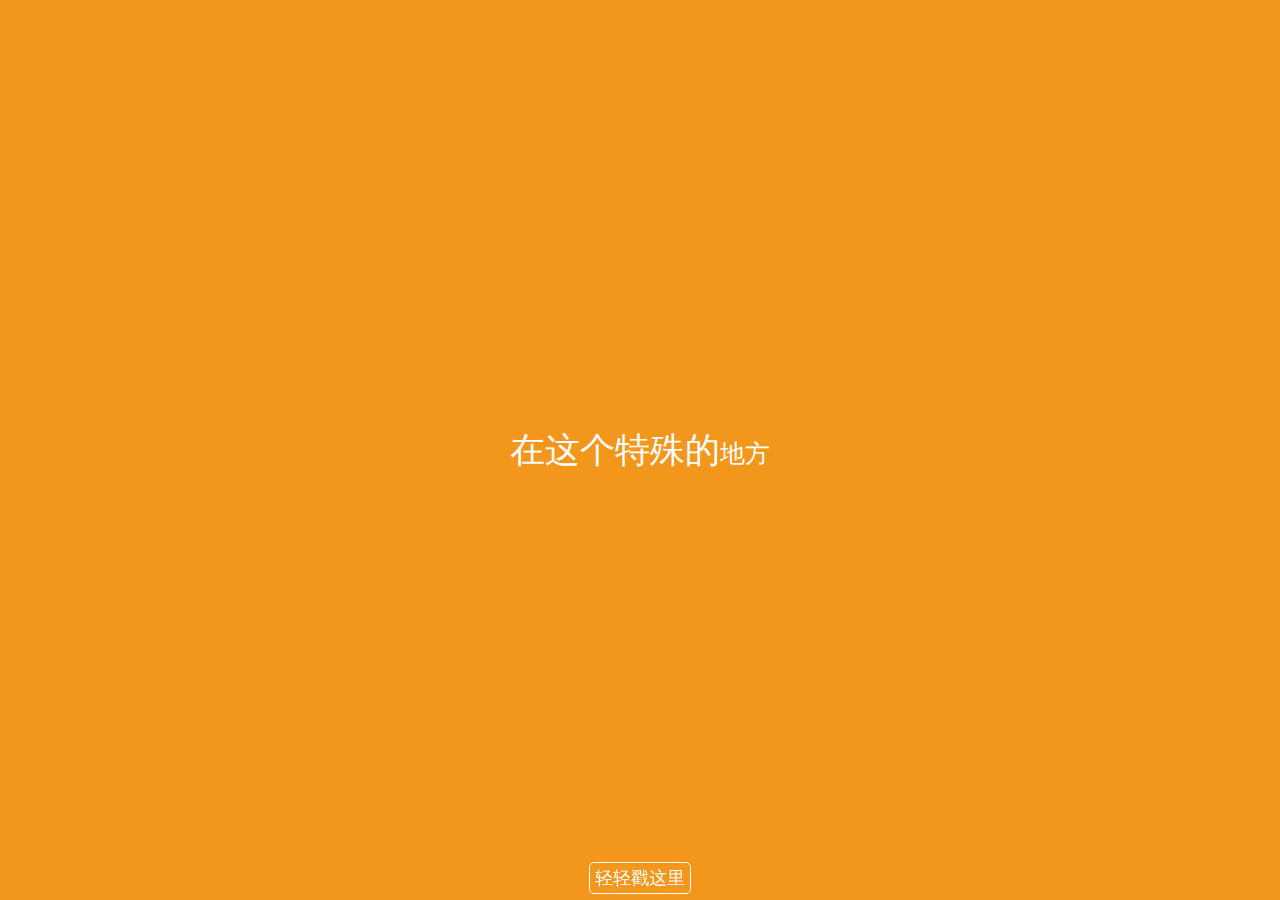
<file: liuqin.html>
<!DOCTYPE html>
<html><head><meta http-equiv="Content-Type" content="text/html; charset=UTF-8">

<meta name="viewport" content="width=device-width,user-scalable=no">
<!--嘿嘿，禁止缩放-->
<link rel="apple-touch-icon-precomposed" href="./javascripts/1.png">
<meta name="format-detection" content="telephone=no">
<title>嘿,我喜欢你啊</title>
<style type="text/css">
body {
	text-align: center;
	margin: 0px;
	padding: 0px;
	font-size: 25px;
	color: #FFF;
	font-family: "微软雅黑";
	background: #f3961c;
}

div {
	text-align: left;
}

.tittle {
	width: 100%;
	background: #f3961c;
	top: 0px;
	height: 100%;
	z-index: 0;
	position: absolute;
	position: fixed !important;
	display: none;
	cursor: default;
}

.big {
	font-family: "微软雅黑";
	color: #FFF;
	font-size: 35px;
}

.tishi {
	position: absolute;
	position: fixed !important;
	z-index: 99;
	bottom: 10px;
	width: 100%;
	text-align: center;
}

.tishiContent {
	border: 1px solid #FFF;
	font-size: 18px;
	padding: 5px;
	cursor: pointer;
	border-radius: 5px;
}
</style>
<script type="text/javascript" src="./javascripts/jquery.min.js"></script>
<script>
// if(localStorage["index"]=="1"){
// 	window.location="index2.html";
// }

$(document).ready(function(e) {
	$(document).scrollTop(300); /*移动滚动条到最下方*/
	timer=setInterval("$.change()",6000);
	t=1;
	$("#t-"+t).fadeIn();
	$(document).click(
	function(){
		/*如果用户点击了，就取消自动播放*/
		clearInterval(timer);
		$.change();
		}
	);
	
	/*切换*/
	$.change=function(){
		t++;
		if(t<=$(".tittle").length){
		$(".tittle").slideUp(1500).fadeOut();
		$("#t-"+t).slideDown(1500).fadeIn();
		}else{
			localStorage["index"]="1";
			window.location="index2.html";
			}
		}
});
</script>
</head>
<body>
	<center>
	
		<div class="tittle" id="t-1" style="">
			<table width="100%" border="0" height="100%">
				<tbody><tr>
					<td align="center"><span class="big">在这个特殊的</span>地方</td>
				</tr>
			</tbody></table>
		</div>

		<div class="tittle" id="t-2" style="">
			<table width="100%" border="0" height="100%">
				<tbody><tr>
					<td align="center">我想对<span class="big">你说</span></td>
				</tr>
			</tbody></table>
		</div>
	</center>

	<div class="tittle" id="t-3" style="">
		<table width="100%" border="0" height="100%">
			<tbody><tr>
				<td align="center"><br><span其实我 class="big">喜欢你很久了</span其实我></td>
			</tr>
		</tbody></table>
	</div>

	<div class="tittle" id="t-4" style="">
		<table width="100%" border="0" height="100%">
			<tbody><tr>
				<td align="center"><br>下面是我对你的<span class="big">表白内容</span></td>
			</tr>
		</tbody></table>
	</div>
	
	<div class="tittle" id="t-5" style="">
			<table width="100%" border="0" height="100%">
				<tbody><tr>
					<td align="center"> <span class="big">系统</span>正在初始化...</td>
				</tr>
			</tbody></table>
	</div>
		
	<div align="center" class="tishi">
		<span class="tishiContent">轻轻戳这里</span>
	</div>
</body></html>
</file>
<file: stylesheets/screen.css>
html,body,div,span,applet,object,iframe,h1,h2,h3,h4,h5,h6,p,blockquote,pre,a,abbr,acronym,address,big,cite,code,del,dfn,em,img,ins,kbd,q,s,samp,small,strike,strong,sub,sup,tt,var,b,u,i,center,dl,dt,dd,ol,ul,li,fieldset,form,label,legend,table,caption,tbody,tfoot,thead,tr,th,td,article,aside,canvas,details,embed,figure,figcaption,footer,header,hgroup,menu,nav,output,ruby,section,summary,time,mark,audio,video{margin:0;padding:0;border:0;font:inherit;font-size:100%;vertical-align:baseline}html{line-height:1}ol,ul{list-style:none}table{border-collapse:collapse;border-spacing:0}caption,th,td{text-align:left;font-weight:normal;vertical-align:middle}q,blockquote{quotes:none}q:before,q:after,blockquote:before,blockquote:after{content:"";content:none}a img{border:none}article,aside,details,figcaption,figure,footer,header,hgroup,main,menu,nav,section,summary{display:block}a{color:#1863a1}a:visited{color:#751590}a:focus{color:#0181eb}a:hover{color:#0181eb}a:active{color:#01579f}aside.sidebar a{color:#222}aside.sidebar a:focus{color:#0181eb}aside.sidebar a:hover{color:#0181eb}aside.sidebar a:active{color:#01579f}a{-moz-transition:color .3s;-o-transition:color .3s;-webkit-transition:color .3s;transition:color .3s}html{background:#252525 url('/images/line-tile.png?1457541672') top left}body>div{background:#f2f2f2 url('/images/noise.png?1457541672') top left;border-bottom:1px solid #bfbfbf}body>div>div{background:#f8f8f8 url('/images/noise.png?1457541672') top left;border-right:1px solid #e0e0e0}.heading,body>header h1,h1,h2,h3,h4,h5,h6{font-family:"PT Serif","Georgia","Helvetica Neue",Arial,sans-serif}.sans,body>header h2,article header p.meta,article>footer,#content .blog-index footer,html .gist .gist-file .gist-meta,#blog-archives a.category,#blog-archives time,aside.sidebar section,body>footer{font-family:"PT Sans","Helvetica Neue",Arial,sans-serif}.serif,body,#content .blog-index a[rel=full-article]{font-family:"PT Serif",Georgia,Times,"Times New Roman",serif}.mono,pre,code,tt,p code,li code{font-family:Menlo,Monaco,"Andale Mono","lucida console","Courier New",monospace}body>header h1{font-size:2.2em;font-family:"PT Serif","Georgia","Helvetica Neue",Arial,sans-serif;font-weight:normal;line-height:1.2em;margin-bottom:0.6667em}body>header h2{font-family:"PT Serif","Georgia","Helvetica Neue",Arial,sans-serif}body{line-height:1.5em;color:#222}h1{font-size:2.2em;line-height:1.2em}@media only screen and (min-width: 992px){body{font-size:1.15em}h1{font-size:2.6em;line-height:1.2em}}h1,h2,h3,h4,h5,h6{text-rendering:optimizelegibility;margin-bottom:1em;font-weight:bold}h2,section h1{font-size:1.5em}h3,section h2,section section h1{font-size:1.3em}h4,section h3,section section h2,section section section h1{font-size:1em}h5,section h4,section section h3{font-size:.9em}h6,section h5,section section h4,section section section h3{font-size:.8em}p,article blockquote,ul,ol{margin-bottom:1.5em}ul{list-style-type:disc}ul ul{list-style-type:circle;margin-bottom:0px}ul ul ul{list-style-type:square;margin-bottom:0px}ol{list-style-type:decimal}ol ol{list-style-type:lower-alpha;margin-bottom:0px}ol ol ol{list-style-type:lower-roman;margin-bottom:0px}ul,ul ul,ul ol,ol,ol ul,ol ol{margin-left:1.3em}ul ul,ul ol,ol ul,ol ol{margin-bottom:0em}strong{font-weight:bold}em{font-style:italic}sup,sub{font-size:0.75em;position:relative;display:inline-block;padding:0 .2em;line-height:.8em}sup{top:-.5em}sub{bottom:-.5em}a[rev='footnote']{font-size:.75em;padding:0 .3em;line-height:1}q{font-style:italic}q:before{content:"\201C"}q:after{content:"\201D"}em,dfn{font-style:italic}strong,dfn{font-weight:bold}del,s{text-decoration:line-through}abbr,acronym{border-bottom:1px dotted;cursor:help}hr{margin-bottom:0.2em}small{font-size:.8em}big{font-size:1.2em}article blockquote{font-style:italic;position:relative;font-size:1.2em;line-height:1.5em;padding-left:1em;border-left:4px solid rgba(170,170,170,0.5)}article blockquote cite{font-style:italic}article blockquote cite a{color:#aaa !important;word-wrap:break-word}article blockquote cite:before{content:'\2014';padding-right:.3em;padding-left:.3em;color:#aaa}@media only screen and (min-width: 992px){article blockquote{padding-left:1.5em;border-left-width:4px}}.pullquote-right:before,.pullquote-left:before{padding:0;border:none;content:attr(data-pullquote);float:right;width:45%;margin:.5em 0 1em 1.5em;position:relative;top:7px;font-size:1.4em;line-height:1.45em}.pullquote-left:before{float:left;margin:.5em 1.5em 1em 0}.force-wrap,article a,aside.sidebar a{white-space:-moz-pre-wrap;white-space:-pre-wrap;white-space:-o-pre-wrap;white-space:pre-wrap;word-wrap:break-word}.group,body>header,body>nav,body>footer,body #content>article,body #content>div>article,body #content>div>section,body div.pagination,aside.sidebar,#main,#content,.sidebar{*zoom:1}.group:after,body>header:after,body>nav:after,body>footer:after,body #content>article:after,body #content>div>article:after,body #content>div>section:after,body div.pagination:after,#main:after,#content:after,.sidebar:after{content:"";display:table;clear:both}body{-webkit-text-size-adjust:none;max-width:1200px;position:relative;margin:0 auto}body>header,body>nav,body>footer,body #content>article,body #content>div>article,body #content>div>section{padding-left:18px;padding-right:18px}@media only screen and (min-width: 480px){body>header,body>nav,body>footer,body #content>article,body #content>div>article,body #content>div>section{padding-left:25px;padding-right:25px}}@media only screen and (min-width: 768px){body>header,body>nav,body>footer,body #content>article,body #content>div>article,body #content>div>section{padding-left:35px;padding-right:35px}}@media only screen and (min-width: 992px){body>header,body>nav,body>footer,body #content>article,body #content>div>article,body #content>div>section{padding-left:55px;padding-right:55px}}body div.pagination{margin-left:18px;margin-right:18px}@media only screen and (min-width: 480px){body div.pagination{margin-left:25px;margin-right:25px}}@media only screen and (min-width: 768px){body div.pagination{margin-left:35px;margin-right:35px}}@media only screen and (min-width: 992px){body div.pagination{margin-left:55px;margin-right:55px}}body>header{font-size:1em;padding-top:1.5em;padding-bottom:1.5em}#content{overflow:hidden}#content>div,#content>article{width:100%}aside.sidebar{float:none;padding:0 18px 1px;background-color:#f7f7f7;border-top:1px solid #e0e0e0}.flex-content,article img,article video,article .flash-video,aside.sidebar img{max-width:100%;height:auto}.basic-alignment.left,article img.left,article video.left,article .left.flash-video,aside.sidebar img.left{float:left;margin-right:1.5em}.basic-alignment.right,article img.right,article video.right,article .right.flash-video,aside.sidebar img.right{float:right;margin-left:1.5em}.basic-alignment.center,article img.center,article video.center,article .center.flash-video,aside.sidebar img.center{display:block;margin:0 auto 1.5em}.basic-alignment.left,article img.left,article video.left,article .left.flash-video,aside.sidebar img.left,.basic-alignment.right,article img.right,article video.right,article .right.flash-video,aside.sidebar img.right{margin-bottom:.8em}.toggle-sidebar,.no-sidebar .toggle-sidebar{display:none}@media only screen and (min-width: 750px){body.sidebar-footer aside.sidebar{float:none;width:auto;clear:left;margin:0;padding:0 35px 1px;background-color:#f7f7f7;border-top:1px solid #eaeaea}body.sidebar-footer aside.sidebar section.odd,body.sidebar-footer aside.sidebar section.even{float:left;width:48%}body.sidebar-footer aside.sidebar section.odd{margin-left:0}body.sidebar-footer aside.sidebar section.even{margin-left:4%}body.sidebar-footer aside.sidebar.thirds section{width:30%;margin-left:5%}body.sidebar-footer aside.sidebar.thirds section.first{margin-left:0;clear:both}}body.sidebar-footer #content{margin-right:0px}body.sidebar-footer .toggle-sidebar{display:none}@media only screen and (min-width: 550px){body>header{font-size:1em}}@media only screen and (min-width: 750px){aside.sidebar{float:none;width:auto;clear:left;margin:0;padding:0 35px 1px;background-color:#f7f7f7;border-top:1px solid #eaeaea}aside.sidebar section.odd,aside.sidebar section.even{float:left;width:48%}aside.sidebar section.odd{margin-left:0}aside.sidebar section.even{margin-left:4%}aside.sidebar.thirds section{width:30%;margin-left:5%}aside.sidebar.thirds section.first{margin-left:0;clear:both}}@media only screen and (min-width: 768px){body{-webkit-text-size-adjust:auto}body>header{font-size:1.2em}#main{padding:0;margin:0 auto}#content{overflow:visible;margin-right:240px;position:relative}.no-sidebar #content{margin-right:0;border-right:0}.collapse-sidebar #content{margin-right:20px}#content>div,#content>article{padding-top:17.5px;padding-bottom:17.5px;float:left}aside.sidebar{width:210px;padding:0 15px 15px;background:none;clear:none;float:left;margin:0 -100% 0 0}aside.sidebar section{width:auto;margin-left:0}aside.sidebar section.odd,aside.sidebar section.even{float:none;width:auto;margin-left:0}.collapse-sidebar aside.sidebar{float:none;width:auto;clear:left;margin:0;padding:0 35px 1px;background-color:#f7f7f7;border-top:1px solid #eaeaea}.collapse-sidebar aside.sidebar section.odd,.collapse-sidebar aside.sidebar section.even{float:left;width:48%}.collapse-sidebar aside.sidebar section.odd{margin-left:0}.collapse-sidebar aside.sidebar section.even{margin-left:4%}.collapse-sidebar aside.sidebar.thirds section{width:30%;margin-left:5%}.collapse-sidebar aside.sidebar.thirds section.first{margin-left:0;clear:both}}@media only screen and (min-width: 992px){body>header{font-size:1.3em}#content{margin-right:300px}#content>div,#content>article{padding-top:27.5px;padding-bottom:27.5px}aside.sidebar{width:260px;padding:1.2em 20px 20px}.collapse-sidebar aside.sidebar{padding-left:55px;padding-right:55px}}@media only screen and (min-width: 768px){ul,ol{margin-left:0}}body>header{background:#333}body>header h1{display:inline-block;margin:0}body>header h1 a,body>header h1 a:visited,body>header h1 a:hover{color:#f2f2f2;text-decoration:none}body>header h2{margin:.2em 0 0;font-size:1em;color:#aaa;font-weight:normal}body>nav{position:relative;background-color:#ccc;background:url('/images/noise.png?1457541672'),url('[data-uri]');background:url('/images/noise.png?1457541672'),-webkit-gradient(linear, 50% 0%, 50% 100%, color-stop(0%, #e0e0e0),color-stop(50%, #cccccc),color-stop(100%, #b0b0b0));background:url('/images/noise.png?1457541672'),-moz-linear-gradient(#e0e0e0,#cccccc,#b0b0b0);background:url('/images/noise.png?1457541672'),-webkit-linear-gradient(#e0e0e0,#cccccc,#b0b0b0);background:url('/images/noise.png?1457541672'),linear-gradient(#e0e0e0,#cccccc,#b0b0b0);border-top:1px solid #f2f2f2;border-bottom:1px solid #8c8c8c;padding-top:.35em;padding-bottom:.35em}body>nav form{-moz-background-clip:padding;-o-background-clip:padding-box;-webkit-background-clip:padding;background-clip:padding-box;margin:0;padding:0}body>nav form .search{padding:.3em .5em 0;font-size:.85em;font-family:"PT Sans","Helvetica Neue",Arial,sans-serif;line-height:1.1em;width:95%;-moz-border-radius:.5em;-webkit-border-radius:.5em;border-radius:.5em;-moz-background-clip:padding;-o-background-clip:padding-box;-webkit-background-clip:padding;background-clip:padding-box;-moz-box-shadow:#d1d1d1 0 1px;-webkit-box-shadow:#d1d1d1 0 1px;box-shadow:#d1d1d1 0 1px;background-color:#f2f2f2;border:1px solid #b3b3b3;color:#888}body>nav form .search:focus{color:#444;border-color:#80b1df;-moz-box-shadow:#80b1df 0 0 4px,#80b1df 0 0 3px inset;-webkit-box-shadow:#80b1df 0 0 4px,#80b1df 0 0 3px inset;box-shadow:#80b1df 0 0 4px,#80b1df 0 0 3px inset;background-color:#fff;outline:none}body>nav fieldset[role=search]{float:right;width:48%}body>nav fieldset.mobile-nav{float:left;width:48%}body>nav fieldset.mobile-nav select{width:100%;font-size:.8em;border:1px solid #888}body>nav ul{display:none}@media only screen and (min-width: 550px){body>nav{font-size:.9em}body>nav ul{margin:0;padding:0;border:0;overflow:hidden;*zoom:1;float:left;display:block;padding-top:.15em}body>nav ul li{list-style-image:none;list-style-type:none;margin-left:0;white-space:nowrap;float:left;padding-left:0;padding-right:0}body>nav ul li:first-child{padding-left:0}body>nav ul li:last-child{padding-right:0}body>nav ul li.last{padding-right:0}body>nav ul.subscription{margin-left:.8em;float:right}body>nav ul.subscription li:last-child a{padding-right:0}body>nav ul li{margin:0}body>nav a{color:#6b6b6b;font-family:"PT Sans","Helvetica Neue",Arial,sans-serif;text-shadow:#ebebeb 0 1px;float:left;text-decoration:none;font-size:1.1em;padding:.1em 0;line-height:1.5em}body>nav a:visited{color:#6b6b6b}body>nav a:hover{color:#2b2b2b}body>nav li+li{border-left:1px solid #b0b0b0;margin-left:.8em}body>nav li+li a{padding-left:.8em;border-left:1px solid #dedede}body>nav form{float:right;text-align:left;padding-left:.8em;width:175px}body>nav form .search{width:93%;font-size:.95em;line-height:1.2em}body>nav ul[data-subscription$=email]+form{width:97px}body>nav ul[data-subscription$=email]+form .search{width:91%}body>nav fieldset.mobile-nav{display:none}body>nav fieldset[role=search]{width:99%}}@media only screen and (min-width: 992px){body>nav form{width:215px}body>nav ul[data-subscription$=email]+form{width:147px}}.no-placeholder body>nav .search{background:#f2f2f2 url('/images/search.png?1457541672') 0.3em 0.25em no-repeat;text-indent:1.3em}@media only screen and (min-width: 550px){.maskImage body>nav ul[data-subscription$=email]+form{width:123px}}@media only screen and (min-width: 992px){.maskImage body>nav ul[data-subscription$=email]+form{width:173px}}.maskImage ul.subscription{position:relative;top:.2em}.maskImage ul.subscription li,.maskImage ul.subscription a{border:0;padding:0}.maskImage a[rel=subscribe-rss]{position:relative;top:0px;text-indent:-999999em;background-color:#dedede;border:0;padding:0}.maskImage a[rel=subscribe-rss],.maskImage a[rel=subscribe-rss]:after{-webkit-mask-image:url('/images/rss.png?1457541672');-moz-mask-image:url('/images/rss.png?1457541672');-ms-mask-image:url('/images/rss.png?1457541672');-o-mask-image:url('/images/rss.png?1457541672');mask-image:url('/images/rss.png?1457541672');-webkit-mask-repeat:no-repeat;-moz-mask-repeat:no-repeat;-ms-mask-repeat:no-repeat;-o-mask-repeat:no-repeat;mask-repeat:no-repeat;width:22px;height:22px}.maskImage a[rel=subscribe-rss]:after{content:"";position:absolute;top:-1px;left:0;background-color:#ababab}.maskImage a[rel=subscribe-rss]:hover:after{background-color:#9e9e9e}.maskImage a[rel=subscribe-email]{position:relative;top:0px;text-indent:-999999em;background-color:#dedede;border:0;padding:0}.maskImage a[rel=subscribe-email],.maskImage a[rel=subscribe-email]:after{-webkit-mask-image:url('/images/email.png?1457541672');-moz-mask-image:url('/images/email.png?1457541672');-ms-mask-image:url('/images/email.png?1457541672');-o-mask-image:url('/images/email.png?1457541672');mask-image:url('/images/email.png?1457541672');-webkit-mask-repeat:no-repeat;-moz-mask-repeat:no-repeat;-ms-mask-repeat:no-repeat;-o-mask-repeat:no-repeat;mask-repeat:no-repeat;width:28px;height:22px}.maskImage a[rel=subscribe-email]:after{content:"";position:absolute;top:-1px;left:0;background-color:#ababab}.maskImage a[rel=subscribe-email]:hover:after{background-color:#9e9e9e}article{padding-top:1em}article header{position:relative;padding-top:2em;padding-bottom:1em;margin-bottom:1em;background:url('[data-uri]') bottom left repeat-x}article header h1{margin:0}article header h1 a{text-decoration:none}article header h1 a:hover{text-decoration:underline}article header p{font-size:.9em;color:#aaa;margin:0}article header p.meta{text-transform:uppercase;position:absolute;top:0}@media only screen and (min-width: 768px){article header{margin-bottom:1.5em;padding-bottom:1em;background:url('[data-uri]') bottom left repeat-x}}article h2{padding-top:0.8em;background:url('[data-uri]') top left repeat-x}.entry-content article h2:first-child,article header+h2{padding-top:0}article h2:first-child,article header+h2{background:none}article .feature{padding-top:.5em;margin-bottom:1em;padding-bottom:1em;background:url('[data-uri]') bottom left repeat-x;font-size:2.0em;font-style:italic;line-height:1.3em}article img,article video,article .flash-video{-moz-border-radius:.3em;-webkit-border-radius:.3em;border-radius:.3em;-moz-box-shadow:rgba(0,0,0,0.15) 0 1px 4px;-webkit-box-shadow:rgba(0,0,0,0.15) 0 1px 4px;box-shadow:rgba(0,0,0,0.15) 0 1px 4px;-moz-box-sizing:border-box;-webkit-box-sizing:border-box;box-sizing:border-box;border:#fff 0.5em solid}article video,article .flash-video{margin:0 auto 1.5em}article video{display:block;width:100%}article .flash-video>div{position:relative;display:block;padding-bottom:56.25%;padding-top:1px;height:0;overflow:hidden}article .flash-video>div iframe,article .flash-video>div object,article .flash-video>div embed{position:absolute;top:0;left:0;width:100%;height:100%}article>footer{padding-bottom:2.5em;margin-top:2em}article>footer p.meta{margin-bottom:.8em;font-size:.85em;clear:both;overflow:hidden}.blog-index article+article{background:url('[data-uri]') top left repeat-x}#content .blog-index{padding-top:0;padding-bottom:0}#content .blog-index article{padding-top:2em}#content .blog-index article header{background:none;padding-bottom:0}#content .blog-index article h1{font-size:2.2em}#content .blog-index article h1 a{color:inherit}#content .blog-index article h1 a:hover{color:#0181eb}#content .blog-index a[rel=full-article]{background:#ebebeb;display:inline-block;padding:.4em .8em;margin-right:.5em;text-decoration:none;color:#666;-moz-transition:background-color .5s;-o-transition:background-color .5s;-webkit-transition:background-color .5s;transition:background-color .5s}#content .blog-index a[rel=full-article]:hover{background:#0181eb;text-shadow:none;color:#f8f8f8}#content .blog-index footer{margin-top:1em}.separator,article>footer .byline+time:before,article>footer time+time:before,article>footer .comments:before,article>footer .byline ~ .categories:before{content:"\2022 ";padding:0 .4em 0 .2em;display:inline-block}#content div.pagination{text-align:center;font-size:.95em;position:relative;background:url('[data-uri]') top left repeat-x;padding-top:1.5em;padding-bottom:1.5em}#content div.pagination a{text-decoration:none;color:#aaa}#content div.pagination a.prev{position:absolute;left:0}#content div.pagination a.next{position:absolute;right:0}#content div.pagination a:hover{color:#0181eb}#content div.pagination a[href*=archive]:before,#content div.pagination a[href*=archive]:after{content:'\2014';padding:0 .3em}p.meta+.sharing{padding-top:1em;padding-left:0;background:url('[data-uri]') top left repeat-x}#fb-root{display:none}.highlight,html .gist .gist-file .gist-syntax .gist-highlight{border:1px solid #05232b !important}.highlight table td.code,html .gist .gist-file .gist-syntax .gist-highlight table td.code{width:100%}.highlight .line-numbers,html .gist .gist-file .gist-syntax .highlight .line_numbers{text-align:right;font-size:13px;line-height:1.45em;background:#073642 url('/images/noise.png?1457541672') top left !important;border-right:1px solid #00232c !important;-moz-box-shadow:#083e4b -1px 0 inset;-webkit-box-shadow:#083e4b -1px 0 inset;box-shadow:#083e4b -1px 0 inset;text-shadow:#021014 0 -1px;padding:.8em !important;-moz-border-radius:0;-webkit-border-radius:0;border-radius:0}.highlight .line-numbers span,html .gist .gist-file .gist-syntax .highlight .line_numbers span{color:#586e75 !important}figure.code,.gist-file,pre{-moz-box-shadow:rgba(0,0,0,0.06) 0 0 10px;-webkit-box-shadow:rgba(0,0,0,0.06) 0 0 10px;box-shadow:rgba(0,0,0,0.06) 0 0 10px}figure.code .highlight pre,.gist-file .highlight pre,pre .highlight pre{-moz-box-shadow:none;-webkit-box-shadow:none;box-shadow:none}.gist .highlight *::-moz-selection,figure.code .highlight *::-moz-selection{background:#386774;color:inherit;text-shadow:#002b36 0 1px}.gist .highlight *::-webkit-selection,figure.code .highlight *::-webkit-selection{background:#386774;color:inherit;text-shadow:#002b36 0 1px}.gist .highlight *::selection,figure.code .highlight *::selection{background:#386774;color:inherit;text-shadow:#002b36 0 1px}html .gist .gist-file{margin-bottom:1.8em;position:relative;border:none;padding-top:26px !important}html .gist .gist-file .highlight{margin-bottom:0}html .gist .gist-file .gist-syntax{border-bottom:0 !important;background:none !important}html .gist .gist-file .gist-syntax .gist-highlight{background:#002b36 !important}html .gist .gist-file .gist-syntax .highlight pre{padding:0}html .gist .gist-file .gist-meta{padding:.6em 0.8em;border:1px solid #083e4b !important;color:#586e75;font-size:.7em !important;background:#073642 url('/images/noise.png?1457541672') top left;line-height:1.5em}html .gist .gist-file .gist-meta a{color:#76888b !important;text-decoration:none}html .gist .gist-file .gist-meta a:hover,html .gist .gist-file .gist-meta a:focus{text-decoration:underline}html .gist .gist-file .gist-meta a:hover{color:#93a1a1 !important}html .gist .gist-file .gist-meta a[href*='#file']{position:absolute;top:0;left:0;right:-10px;color:#474747 !important}html .gist .gist-file .gist-meta a[href*='#file']:hover{color:#1863a1 !important}html .gist .gist-file .gist-meta a[href*=raw]{top:.4em}pre{background:#002b36 url('/images/noise.png?1457541672') top left;-moz-border-radius:.4em;-webkit-border-radius:.4em;border-radius:.4em;border:1px solid #05232b;line-height:1.45em;font-size:13px;margin-bottom:2.1em;padding:.8em 1em;color:#93a1a1;overflow:auto}h3.filename+pre{-moz-border-radius-topleft:0px;-webkit-border-top-left-radius:0px;border-top-left-radius:0px;-moz-border-radius-topright:0px;-webkit-border-top-right-radius:0px;border-top-right-radius:0px}p code,li code{display:inline-block;white-space:no-wrap;background:#fff;font-size:.8em;line-height:1.5em;color:#555;border:1px solid #ddd;-moz-border-radius:.4em;-webkit-border-radius:.4em;border-radius:.4em;padding:0 .3em;margin:-1px 0}p pre code,li pre code{font-size:1em !important;background:none;border:none}.pre-code,html .gist .gist-file .gist-syntax .highlight pre,.highlight code{font-family:Menlo,Monaco,"Andale Mono","lucida console","Courier New",monospace !important;overflow:scroll;overflow-y:hidden;display:block;padding:.8em;overflow-x:auto;line-height:1.45em;background:#002b36 url('/images/noise.png?1457541672') top left !important;color:#93a1a1 !important}.pre-code span,html .gist .gist-file .gist-syntax .highlight pre span,.highlight code span{color:#93a1a1 !important}.pre-code span,html .gist .gist-file .gist-syntax .highlight pre span,.highlight code span{font-style:normal !important;font-weight:normal !important}.pre-code .c,html .gist .gist-file .gist-syntax .highlight pre .c,.highlight code .c{color:#586e75 !important;font-style:italic !important}.pre-code .cm,html .gist .gist-file .gist-syntax .highlight pre .cm,.highlight code .cm{color:#586e75 !important;font-style:italic !important}.pre-code .cp,html .gist .gist-file .gist-syntax .highlight pre .cp,.highlight code .cp{color:#586e75 !important;font-style:italic !important}.pre-code .c1,html .gist .gist-file .gist-syntax .highlight pre .c1,.highlight code .c1{color:#586e75 !important;font-style:italic !important}.pre-code .cs,html .gist .gist-file .gist-syntax .highlight pre .cs,.highlight code .cs{color:#586e75 !important;font-weight:bold !important;font-style:italic !important}.pre-code .err,html .gist .gist-file .gist-syntax .highlight pre .err,.highlight code .err{color:#dc322f !important;background:none !important}.pre-code .k,html .gist .gist-file .gist-syntax .highlight pre .k,.highlight code .k{color:#cb4b16 !important}.pre-code .o,html .gist .gist-file .gist-syntax .highlight pre .o,.highlight code .o{color:#93a1a1 !important;font-weight:bold !important}.pre-code .p,html .gist .gist-file .gist-syntax .highlight pre .p,.highlight code .p{color:#93a1a1 !important}.pre-code .ow,html .gist .gist-file .gist-syntax .highlight pre .ow,.highlight code .ow{color:#2aa198 !important;font-weight:bold !important}.pre-code .gd,html .gist .gist-file .gist-syntax .highlight pre .gd,.highlight code .gd{color:#93a1a1 !important;background-color:#372d34 !important;display:inline-block}.pre-code .gd .x,html .gist .gist-file .gist-syntax .highlight pre .gd .x,.highlight code .gd .x{color:#93a1a1 !important;background-color:#4d2d34 !important;display:inline-block}.pre-code .ge,html .gist .gist-file .gist-syntax .highlight pre .ge,.highlight code .ge{color:#93a1a1 !important;font-style:italic !important}.pre-code .gh,html .gist .gist-file .gist-syntax .highlight pre .gh,.highlight code .gh{color:#586e75 !important}.pre-code .gi,html .gist .gist-file .gist-syntax .highlight pre .gi,.highlight code .gi{color:#93a1a1 !important;background-color:#1b412b !important;display:inline-block}.pre-code .gi .x,html .gist .gist-file .gist-syntax .highlight pre .gi .x,.highlight code .gi .x{color:#93a1a1 !important;background-color:#355720 !important;display:inline-block}.pre-code .gs,html .gist .gist-file .gist-syntax .highlight pre .gs,.highlight code .gs{color:#93a1a1 !important;font-weight:bold !important}.pre-code .gu,html .gist .gist-file .gist-syntax .highlight pre .gu,.highlight code .gu{color:#6c71c4 !important}.pre-code .kc,html .gist .gist-file .gist-syntax .highlight pre .kc,.highlight code .kc{color:#859900 !important;font-weight:bold !important}.pre-code .kd,html .gist .gist-file .gist-syntax .highlight pre .kd,.highlight code .kd{color:#268bd2 !important}.pre-code .kp,html .gist .gist-file .gist-syntax .highlight pre .kp,.highlight code .kp{color:#cb4b16 !important;font-weight:bold !important}.pre-code .kr,html .gist .gist-file .gist-syntax .highlight pre .kr,.highlight code .kr{color:#d33682 !important;font-weight:bold !important}.pre-code .kt,html .gist .gist-file .gist-syntax .highlight pre .kt,.highlight code .kt{color:#2aa198 !important}.pre-code .n,html .gist .gist-file .gist-syntax .highlight pre .n,.highlight code .n{color:#268bd2 !important}.pre-code .na,html .gist .gist-file .gist-syntax .highlight pre .na,.highlight code .na{color:#268bd2 !important}.pre-code .nb,html .gist .gist-file .gist-syntax .highlight pre .nb,.highlight code .nb{color:#859900 !important}.pre-code .nc,html .gist .gist-file .gist-syntax .highlight pre .nc,.highlight code .nc{color:#d33682 !important}.pre-code .no,html .gist .gist-file .gist-syntax .highlight pre .no,.highlight code .no{color:#b58900 !important}.pre-code .nl,html .gist .gist-file .gist-syntax .highlight pre .nl,.highlight code .nl{color:#859900 !important}.pre-code .ne,html .gist .gist-file .gist-syntax .highlight pre .ne,.highlight code .ne{color:#268bd2 !important;font-weight:bold !important}.pre-code .nf,html .gist .gist-file .gist-syntax .highlight pre .nf,.highlight code .nf{color:#268bd2 !important;font-weight:bold !important}.pre-code .nn,html .gist .gist-file .gist-syntax .highlight pre .nn,.highlight code .nn{color:#b58900 !important}.pre-code .nt,html .gist .gist-file .gist-syntax .highlight pre .nt,.highlight code .nt{color:#268bd2 !important;font-weight:bold !important}.pre-code .nx,html .gist .gist-file .gist-syntax .highlight pre .nx,.highlight code .nx{color:#b58900 !important}.pre-code .vg,html .gist .gist-file .gist-syntax .highlight pre .vg,.highlight code .vg{color:#268bd2 !important}.pre-code .vi,html .gist .gist-file .gist-syntax .highlight pre .vi,.highlight code .vi{color:#268bd2 !important}.pre-code .nv,html .gist .gist-file .gist-syntax .highlight pre .nv,.highlight code .nv{color:#268bd2 !important}.pre-code .mf,html .gist .gist-file .gist-syntax .highlight pre .mf,.highlight code .mf{color:#2aa198 !important}.pre-code .m,html .gist .gist-file .gist-syntax .highlight pre .m,.highlight code .m{color:#2aa198 !important}.pre-code .mh,html .gist .gist-file .gist-syntax .highlight pre .mh,.highlight code .mh{color:#2aa198 !important}.pre-code .mi,html .gist .gist-file .gist-syntax .highlight pre .mi,.highlight code .mi{color:#2aa198 !important}.pre-code .s,html .gist .gist-file .gist-syntax .highlight pre .s,.highlight code .s{color:#2aa198 !important}.pre-code .sd,html .gist .gist-file .gist-syntax .highlight pre .sd,.highlight code .sd{color:#2aa198 !important}.pre-code .s2,html .gist .gist-file .gist-syntax .highlight pre .s2,.highlight code .s2{color:#2aa198 !important}.pre-code .se,html .gist .gist-file .gist-syntax .highlight pre .se,.highlight code .se{color:#dc322f !important}.pre-code .si,html .gist .gist-file .gist-syntax .highlight pre .si,.highlight code .si{color:#268bd2 !important}.pre-code .sr,html .gist .gist-file .gist-syntax .highlight pre .sr,.highlight code .sr{color:#2aa198 !important}.pre-code .s1,html .gist .gist-file .gist-syntax .highlight pre .s1,.highlight code .s1{color:#2aa198 !important}.pre-code div .gd,html .gist .gist-file .gist-syntax .highlight pre div .gd,.highlight code div .gd,.pre-code div .gd .x,html .gist .gist-file .gist-syntax .highlight pre div .gd .x,.highlight code div .gd .x,.pre-code div .gi,html .gist .gist-file .gist-syntax .highlight pre div .gi,.highlight code div .gi,.pre-code div .gi .x,html .gist .gist-file .gist-syntax .highlight pre div .gi .x,.highlight code div .gi .x{display:inline-block;width:100%}.highlight,.gist-highlight{margin-bottom:1.8em;background:#002b36;overflow-y:hidden;overflow-x:auto}.highlight pre,.gist-highlight pre{background:none;-moz-border-radius:0px;-webkit-border-radius:0px;border-radius:0px;border:none;padding:0;margin-bottom:0}pre::-webkit-scrollbar,.highlight::-webkit-scrollbar,.gist-highlight::-webkit-scrollbar{height:.5em;background:rgba(255,255,255,0.15)}pre::-webkit-scrollbar-thumb:horizontal,.highlight::-webkit-scrollbar-thumb:horizontal,.gist-highlight::-webkit-scrollbar-thumb:horizontal{background:rgba(255,255,255,0.2);-webkit-border-radius:4px;border-radius:4px}.highlight code{background:#000}figure.code{background:none;padding:0;border:0;margin-bottom:1.5em}figure.code pre{margin-bottom:0}figure.code figcaption{position:relative}figure.code .highlight{margin-bottom:0}.code-title,html .gist .gist-file .gist-meta a[href*='#file'],h3.filename,figure.code figcaption{text-align:center;font-size:13px;line-height:2em;text-shadow:#cbcccc 0 1px 0;color:#474747;font-weight:normal;margin-bottom:0;-moz-border-radius-topleft:5px;-webkit-border-top-left-radius:5px;border-top-left-radius:5px;-moz-border-radius-topright:5px;-webkit-border-top-right-radius:5px;border-top-right-radius:5px;font-family:"Helvetica Neue", Arial, "Lucida Grande", "Lucida Sans Unicode", Lucida, sans-serif;background:#aaa url('/images/code_bg.png?1457541672') top repeat-x;border:1px solid #565656;border-top-color:#cbcbcb;border-left-color:#a5a5a5;border-right-color:#a5a5a5;border-bottom:0}.download-source,html .gist .gist-file .gist-meta a[href*=raw],figure.code figcaption a{position:absolute;right:.8em;text-decoration:none;color:#666 !important;z-index:1;font-size:13px;text-shadow:#cbcccc 0 1px 0;padding-left:3em}.download-source:hover,html .gist .gist-file .gist-meta a[href*=raw]:hover,figure.code figcaption a:hover,.download-source:focus,html .gist .gist-file .gist-meta a[href*=raw]:focus,figure.code figcaption a:focus{text-decoration:underline}#archive #content>div,#archive #content>div>article{padding-top:0}#blog-archives{color:#aaa}#blog-archives article{padding:1em 0 1em;position:relative;background:url('[data-uri]') bottom left repeat-x}#blog-archives article:last-child{background:none}#blog-archives article footer{padding:0;margin:0}#blog-archives h1{color:#222;margin-bottom:.3em}#blog-archives h2{display:none}#blog-archives h1{font-size:1.5em}#blog-archives h1 a{text-decoration:none;color:inherit;font-weight:normal;display:inline-block}#blog-archives h1 a:hover,#blog-archives h1 a:focus{text-decoration:underline}#blog-archives h1 a:hover{color:#0181eb}#blog-archives a.category,#blog-archives time{color:#aaa}#blog-archives .entry-content{display:none}#blog-archives time{font-size:.9em;line-height:1.2em}#blog-archives time .month,#blog-archives time .day{display:inline-block}#blog-archives time .month{text-transform:uppercase}#blog-archives p{margin-bottom:1em}#blog-archives a,#blog-archives .entry-content a{color:inherit}#blog-archives a:hover,#blog-archives .entry-content a:hover{color:#0181eb}#blog-archives a:hover{color:#0181eb}@media only screen and (min-width: 550px){#blog-archives article{margin-left:5em}#blog-archives h2{margin-bottom:.3em;font-weight:normal;display:inline-block;position:relative;top:-1px;float:left}#blog-archives h2:first-child{padding-top:.75em}#blog-archives time{position:absolute;text-align:right;left:0em;top:1.8em}#blog-archives .year{display:none}#blog-archives article{padding-left:4.5em;padding-bottom:.7em}#blog-archives a.category{line-height:1.1em}}#content>.category article{margin-left:0;padding-left:6.8em}#content>.category .year{display:inline}.side-shadow-border,aside.sidebar section h1,aside.sidebar li{-moz-box-shadow:#fff 0 1px;-webkit-box-shadow:#fff 0 1px;box-shadow:#fff 0 1px}aside.sidebar{overflow:hidden;color:#4c4c4c;text-shadow:#fff 0 1px}aside.sidebar section{font-size:.8em;line-height:1.4em;margin-bottom:1.5em}aside.sidebar section h1{margin:1.5em 0 0;padding-bottom:.2em;border-bottom:1px solid #e0e0e0}aside.sidebar section h1+p{padding-top:.4em}aside.sidebar img{-moz-border-radius:.3em;-webkit-border-radius:.3em;border-radius:.3em;-moz-box-shadow:rgba(0,0,0,0.15) 0 1px 4px;-webkit-box-shadow:rgba(0,0,0,0.15) 0 1px 4px;box-shadow:rgba(0,0,0,0.15) 0 1px 4px;-moz-box-sizing:border-box;-webkit-box-sizing:border-box;box-sizing:border-box;border:#fff 0.3em solid}aside.sidebar ul{margin-bottom:0.5em;margin-left:0}aside.sidebar li{list-style:none;padding:.5em 0;margin:0;border-bottom:1px solid #e0e0e0}aside.sidebar li p:last-child{margin-bottom:0}aside.sidebar a{color:inherit;-moz-transition:color .5s;-o-transition:color .5s;-webkit-transition:color .5s;transition:color .5s}aside.sidebar:hover a{color:#222}aside.sidebar:hover a:hover{color:#0181eb}.aside-alt-link,#pinboard_linkroll .pin-tag{color:#7f7f7f}.aside-alt-link:hover,#pinboard_linkroll .pin-tag:hover{color:#0181eb}@media only screen and (min-width: 768px){.toggle-sidebar{outline:none;position:absolute;right:-10px;top:0;bottom:0;display:inline-block;text-decoration:none;color:#cecece;width:9px;cursor:pointer}.toggle-sidebar:hover{background:#e9e9e9;background:url('[data-uri]');background:-webkit-gradient(linear, 0% 50%, 100% 50%, color-stop(0%, rgba(224,224,224,0.5)),color-stop(100%, rgba(224,224,224,0)));background:-moz-linear-gradient(left, rgba(224,224,224,0.5),rgba(224,224,224,0));background:-webkit-linear-gradient(left, rgba(224,224,224,0.5),rgba(224,224,224,0));background:linear-gradient(to right, rgba(224,224,224,0.5),rgba(224,224,224,0))}.toggle-sidebar:after{position:absolute;right:-11px;top:0;width:20px;font-size:1.2em;line-height:1.1em;padding-bottom:.15em;-moz-border-radius-bottomright:.3em;-webkit-border-bottom-right-radius:.3em;border-bottom-right-radius:.3em;text-align:center;background:#f8f8f8 url('/images/noise.png?1457541672') top left;border-bottom:1px solid #e0e0e0;border-right:1px solid #e0e0e0;content:"\00BB";text-indent:-1px}.collapse-sidebar .toggle-sidebar{text-indent:0px;right:-20px;width:19px}.collapse-sidebar .toggle-sidebar:hover{background:#e9e9e9}.collapse-sidebar .toggle-sidebar:after{border-left:1px solid #e0e0e0;text-shadow:#fff 0 1px;content:"\00AB";left:0px;right:0;text-align:center;text-indent:0;border:0;border-right-width:0;background:none}}.googleplus h1{-moz-box-shadow:none !important;-webkit-box-shadow:none !important;-o-box-shadow:none !important;box-shadow:none !important;border-bottom:0px none !important}.googleplus a{text-decoration:none;white-space:normal !important;line-height:32px}.googleplus a img{float:left;margin-right:0.5em;border:0 none}.googleplus-hidden{position:absolute;top:-1000em;left:-1000em}#pinboard_linkroll .pin-title,#pinboard_linkroll .pin-description{display:block;margin-bottom:.5em}#pinboard_linkroll .pin-tag{text-decoration:none}#pinboard_linkroll .pin-tag:hover,#pinboard_linkroll .pin-tag:focus{text-decoration:underline}#pinboard_linkroll .pin-tag:after{content:','}#pinboard_linkroll .pin-tag:last-child:after{content:''}.delicious-posts a.delicious-link{margin-bottom:.5em;display:block}.delicious-posts p{font-size:1em}body>footer{font-size:.8em;color:#888;text-shadow:#d9d9d9 0 1px;background-color:#ccc;background:url('/images/noise.png?1457541672'),url('[data-uri]');background:url('/images/noise.png?1457541672'),-webkit-gradient(linear, 50% 0%, 50% 100%, color-stop(0%, #e0e0e0),color-stop(50%, #cccccc),color-stop(100%, #b0b0b0));background:url('/images/noise.png?1457541672'),-moz-linear-gradient(#e0e0e0,#cccccc,#b0b0b0);background:url('/images/noise.png?1457541672'),-webkit-linear-gradient(#e0e0e0,#cccccc,#b0b0b0);background:url('/images/noise.png?1457541672'),linear-gradient(#e0e0e0,#cccccc,#b0b0b0);border-top:1px solid #f2f2f2;position:relative;padding-top:1em;padding-bottom:1em;margin-bottom:3em;-moz-border-radius-bottomleft:.4em;-webkit-border-bottom-left-radius:.4em;border-bottom-left-radius:.4em;-moz-border-radius-bottomright:.4em;-webkit-border-bottom-right-radius:.4em;border-bottom-right-radius:.4em;z-index:1}body>footer a{color:#6b6b6b}body>footer a:visited{color:#6b6b6b}body>footer a:hover{color:#484848}body>footer p:last-child{margin-bottom:0}
</file>
